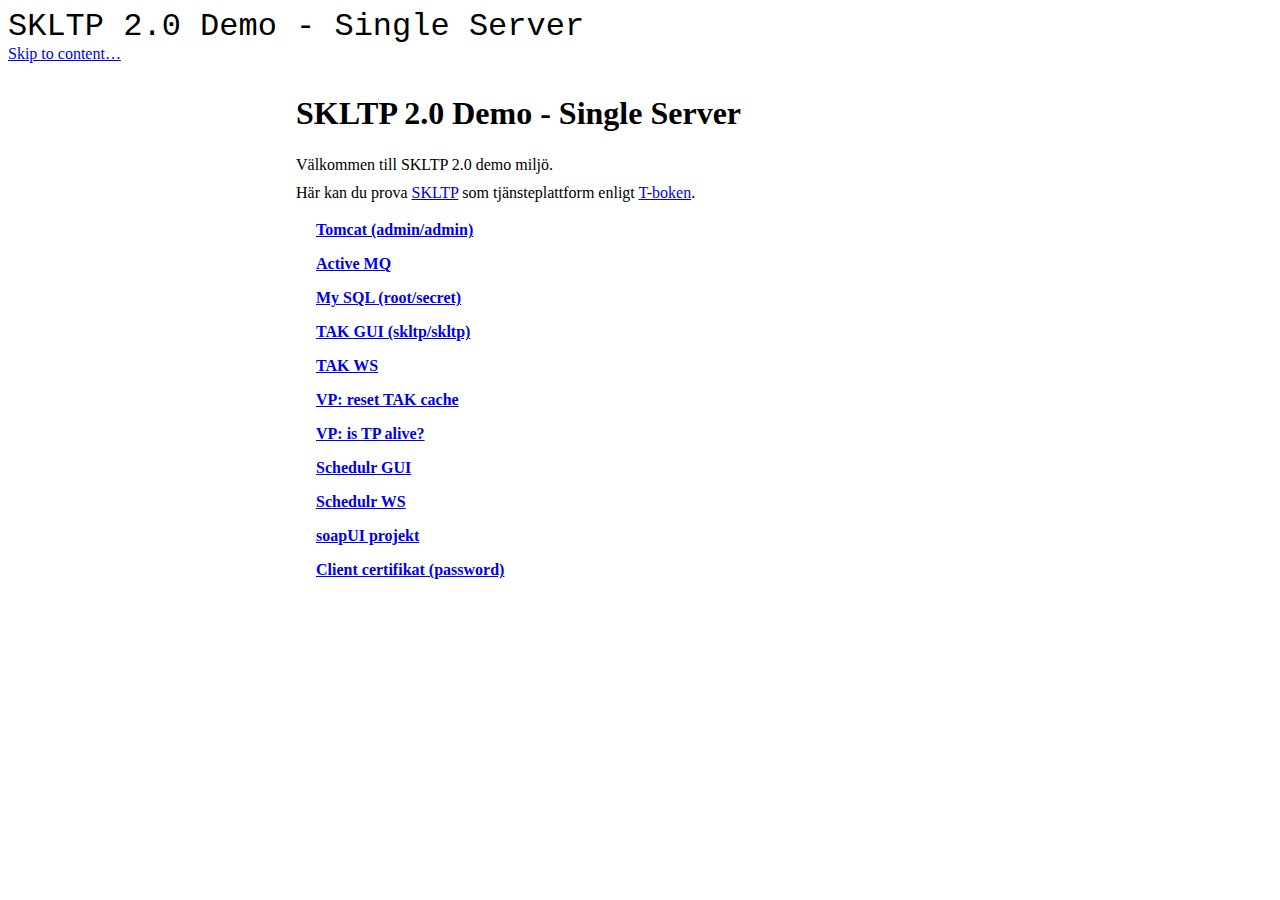
<file: puppet/files/apached/index.html>
<!doctype html>
<!--[if lt IE 7 ]> <html lang="en" class="no-js ie6"> <![endif]-->
<!--[if IE 7 ]>    <html lang="en" class="no-js ie7"> <![endif]-->
<!--[if IE 8 ]>    <html lang="en" class="no-js ie8"> <![endif]-->
<!--[if IE 9 ]>    <html lang="en" class="no-js ie9"> <![endif]-->
<!--[if (gt IE 9)|!(IE)]><!--> <html lang="en" class="no-js"><!--<![endif]-->
	<head>
		<meta http-equiv="Content-Type" content="text/html; charset=UTF-8">
		<meta http-equiv="X-UA-Compatible" content="IE=edge,chrome=1">
		<title>SKLTP 2.0 Demo - Single Server</title>
		<meta name="viewport" content="width=device-width, initial-scale=1.0">
		<link rel="shortcut icon" href="http://33.33.33.33:8080/Schedulr-0.1/static/images/favicon.ico" type="image/x-icon">
		<link rel="apple-touch-icon" href="http://33.33.33.33:8080/Schedulr-0.1/static/images/apple-touch-icon.png">
		<link rel="apple-touch-icon" sizes="114x114" href="http://33.33.33.33:8080/Schedulr-0.1/static/images/apple-touch-icon-retina.png">
		<link rel="stylesheet" href="http://33.33.33.33:8080/Schedulr-0.1/static/css/main.css" type="text/css">
		<link rel="stylesheet" href="http://33.33.33.33:8080/Schedulr-0.1/static/css/mobile.css" type="text/css">
		
		<meta name="layout" content="main"/>
		
		<style type="text/css" media="screen">
			#status {
				background-color: #eee;
				border: .2em solid #fff;
				margin: 2em 2em 1em;
				padding: 1em;
				width: 12em;
				float: left;
				-moz-box-shadow: 0px 0px 1.25em #ccc;
				-webkit-box-shadow: 0px 0px 1.25em #ccc;
				box-shadow: 0px 0px 1.25em #ccc;
				-moz-border-radius: 0.6em;
				-webkit-border-radius: 0.6em;
				border-radius: 0.6em;
			}

			.ie6 #status {
				display: inline; /* float double margin fix http://www.positioniseverything.net/explorer/doubled-margin.html */
			}

			#status ul {
				font-size: 0.9em;
				list-style-type: none;
				margin-bottom: 0.6em;
				padding: 0;
			}
            
			#status li {
				line-height: 1.3;
			}

			#status h1 {
				text-transform: uppercase;
				font-size: 1.1em;
				margin: 0 0 0.3em;
			}

			#page-body {
				margin: 2em 1em 1.25em 18em;
			}

			h2 {
				margin-top: 1em;
				margin-bottom: 0.3em;
				font-size: 1em;
			}

			p {
				line-height: 1.5;
				margin: 0.25em 0;
			}

			#controller-list ul {
				list-style-position: inside;
			}

			#controller-list li {
				line-height: 1.3;
				list-style-position: inside;
				margin: 0.25em 0;
			}

			@media screen and (max-width: 480px) {
				#status {
					display: none;
				}

				#page-body {
					margin: 0 1em 1em;
				}

				#page-body h1 {
					margin-top: 0;
				}
			}
		</style>
	
        
	</head>
	<body>
		<div id="schedulrLogo" role="banner"><font color="black" size="6" style="font-family:courier" >SKLTP 2.0 Demo - Single Server</font></div>
		
		<a href="#page-body" class="skip">Skip to content&hellip;</a>
		<div id="page-body" role="main">
			<h1>SKLTP 2.0 Demo - Single Server</h1>
			<p>Välkommen till SKLTP 2.0 demo miljö.</p>
			<p> Här kan du prova <a href="https://skl-tp.atlassian.net/wiki/display/SKLTP/skltp+Home">SKLTP</a> som tjänsteplattform enligt <a href="http://www.cehis.se/arkitektur_regelverk/teknisk_arkitektur/">T-boken</a>.</p>
			<p/>	

			<div class="dialog" style="margin-left:20px;width:60%;" role="navigation">

        		<a href="http://33.33.33.33:8080/">
        			<h2>Tomcat (admin/admin)</h2>
        		</a>
        		
        		<a href="http://33.33.33.33:8161/admin/index.jsp">
        			<h2>Active MQ</h2>
        		</a>
        		
        		<a href="http://33.33.33.33/phpMyAdmin/">
        			<h2>My SQL (root/secret)</h2>
        		</a>

        		<a href="http://33.33.33.33:8080/tp-vagval-admin-web/">
        			<h2>TAK GUI (skltp/skltp)</h2>
        		</a>

        		<a href="http://33.33.33.33:8080/tp-vagval-admin-services/">
        			<h2>TAK WS</h2>
        		</a>

                        <a href="http://33.33.33.33:23000/resetcache">
                                <h2>VP: reset TAK cache</h2>
                        </a>

                        <a href="http://33.33.33.33:21000/monitor/ping">
                                <h2>VP: is TP alive?</h2>
                        </a>

        		<a href="http://33.33.33.33:8080/Schedulr-0.1/">
        			<h2>Schedulr GUI</h2>
        		</a>

        		<a href="http://33.33.33.33:8080/Schedulr-0.1/ws">
        			<h2>Schedulr WS</h2>
        		</a>

        		<a href="http://33.33.33.33/skltp-scheduling-soapui-project.xml">
        			<h2>soapUI projekt</h2>
        		</a>

        		<a href="http://33.33.33.33/client.jks">
        			<h2>Client certifikat (password)</h2>
        		</a>

			</div>
		</div>
	
		<div class="footer" role="contentinfo"></div>
		<div id="spinner" class="spinner" style="display:none;">Loading&hellip;</div>
		
        <script src="http://33.33.33.33:8080/Schedulr-0.1/static/js/application.js" type="text/javascript" ></script>

	</body>
</html>
</file>
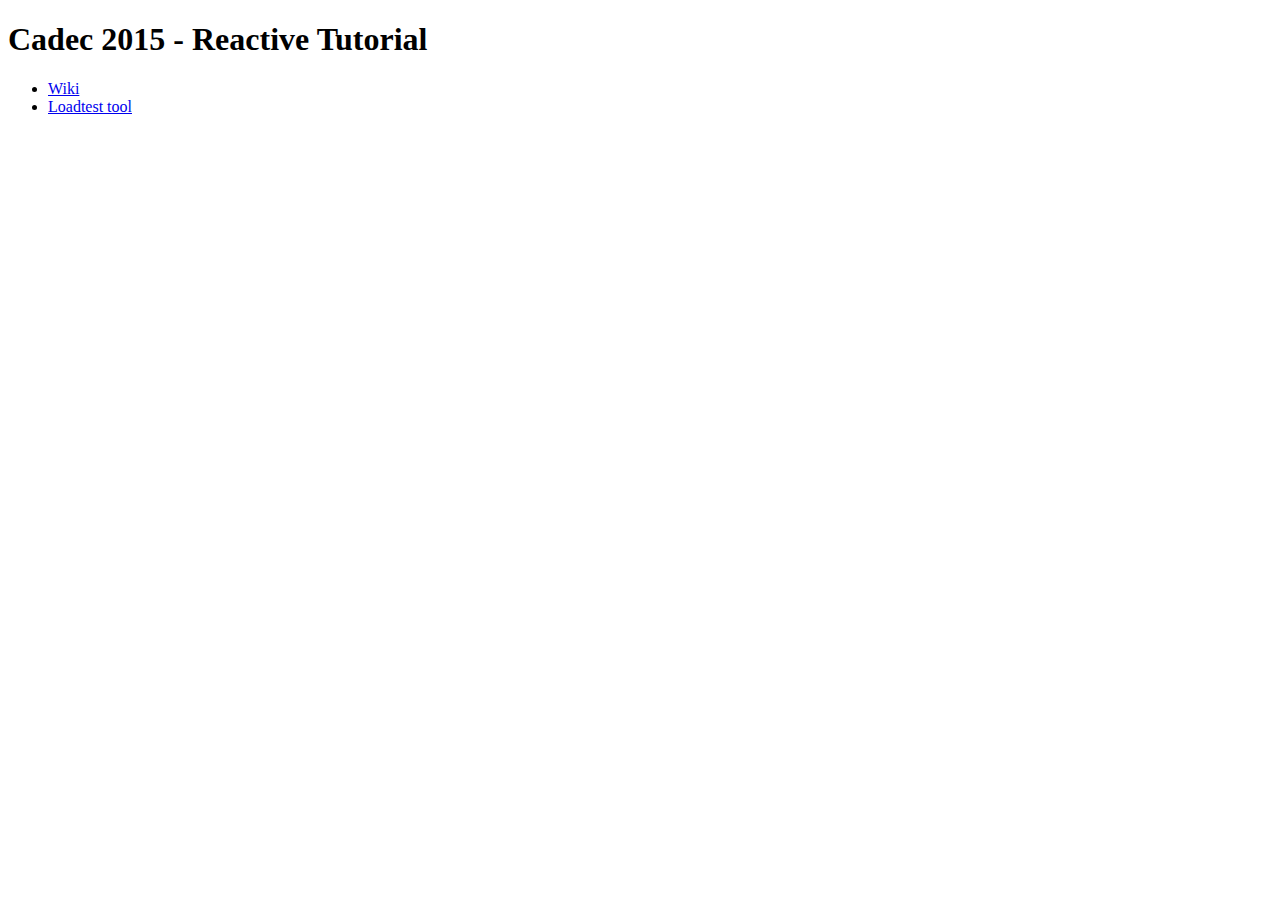
<file: puppet/files/users/dev-user/index.html>
<!doctype html>
<html lang="en">
  <head>
    <meta http-equiv="Content-Type" content="text/html; charset=UTF-8">
    <title>Cadec 2015 - Reactive Tutorial</title>
  </head>
  <body>
    <h1>Cadec 2015 - Reactive Tutorial</h1>
    <ul>
      <li><a href="https://github.com/callistaenterprise/cadec-2015-reactive-tutorial/wiki">Wiki</a></li>
      <li><a href="http://localhost:9100">Loadtest tool</a></li>
    </ul>
  </body>
</html>
</file>
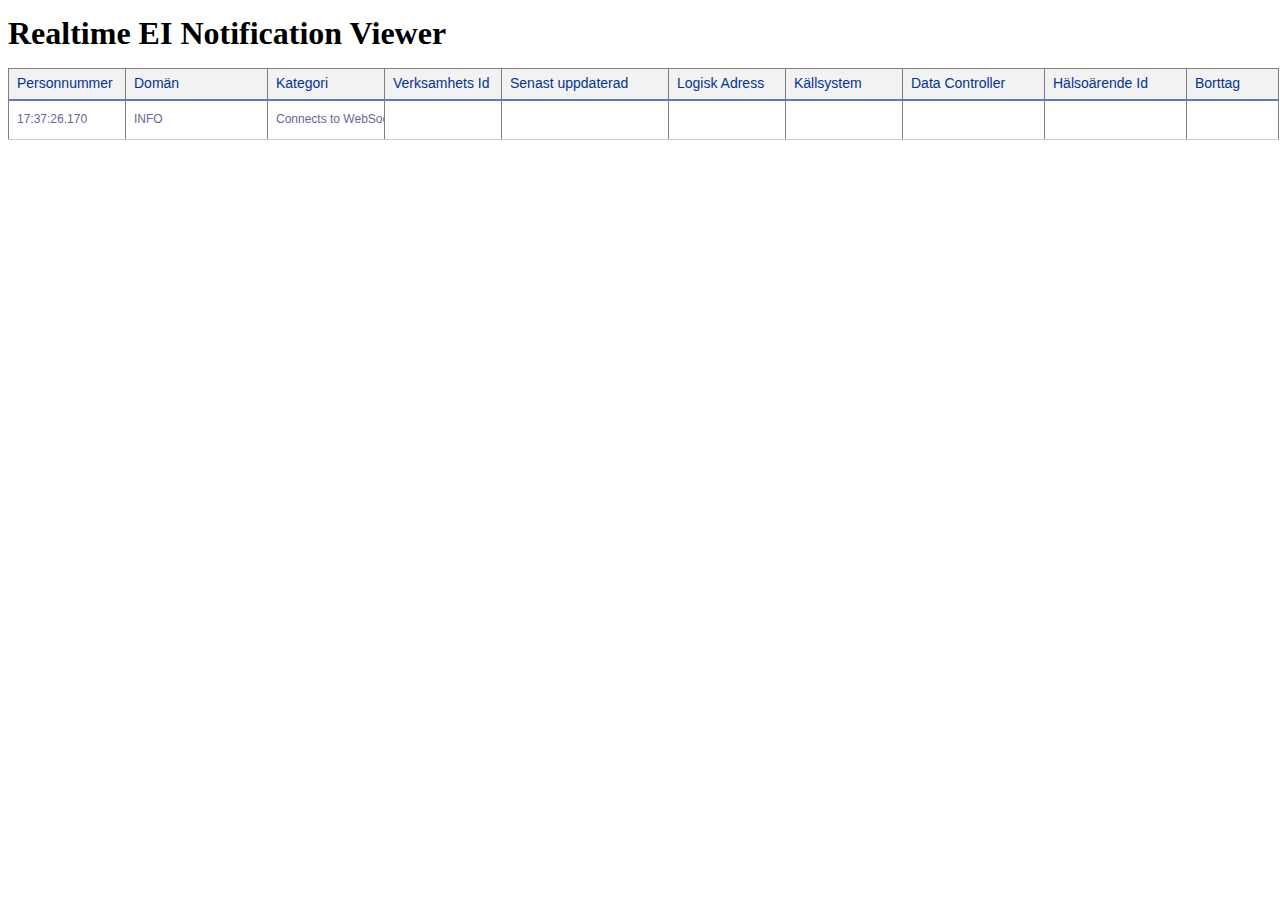
<file: puppet/modules/apache/files/eiNotificationViewer/index.html>
<!DOCTYPE html>
<html lang="en">
    <head>
        <meta charset="utf-8">
        <title>Realtime EI Notification Viewer</title>
        <script src="js/stomp.js"></script>
        <script src="js/stomp_push.js"></script>
        <script src="js/websocket.js"></script>
        <script src="js/app.js"></script>

		<style type="text/css">
		<!--
		@import url("css/table.css");
		@import url("css/tooltip.css");
		-->
		</style>
    </head>
    <body>
        <h1>Realtime EI Notification Viewer</h1>

		<table width="1100" id="ei-event-table" class="fixed" border="1">
		  <tr>			
		    <th width="100">Personnummer</th>
		    <th width="125">Domän</th>
		    <th width="100">Kategori</th>
			<th width="100">Verksamhets Id</th>
		    <th width="150">Senast uppdaterad</th>
		    <th width="100">Logisk Adress</th>
		    <th width="100">Källsystem</th>
		    <th width="125">Data Controller</th>
		    <th width="125">Hälsoärende Id</th>
			<th width="75">Borttag</th>
		  </tr>
		</table>

    </body>
</html>
</file>
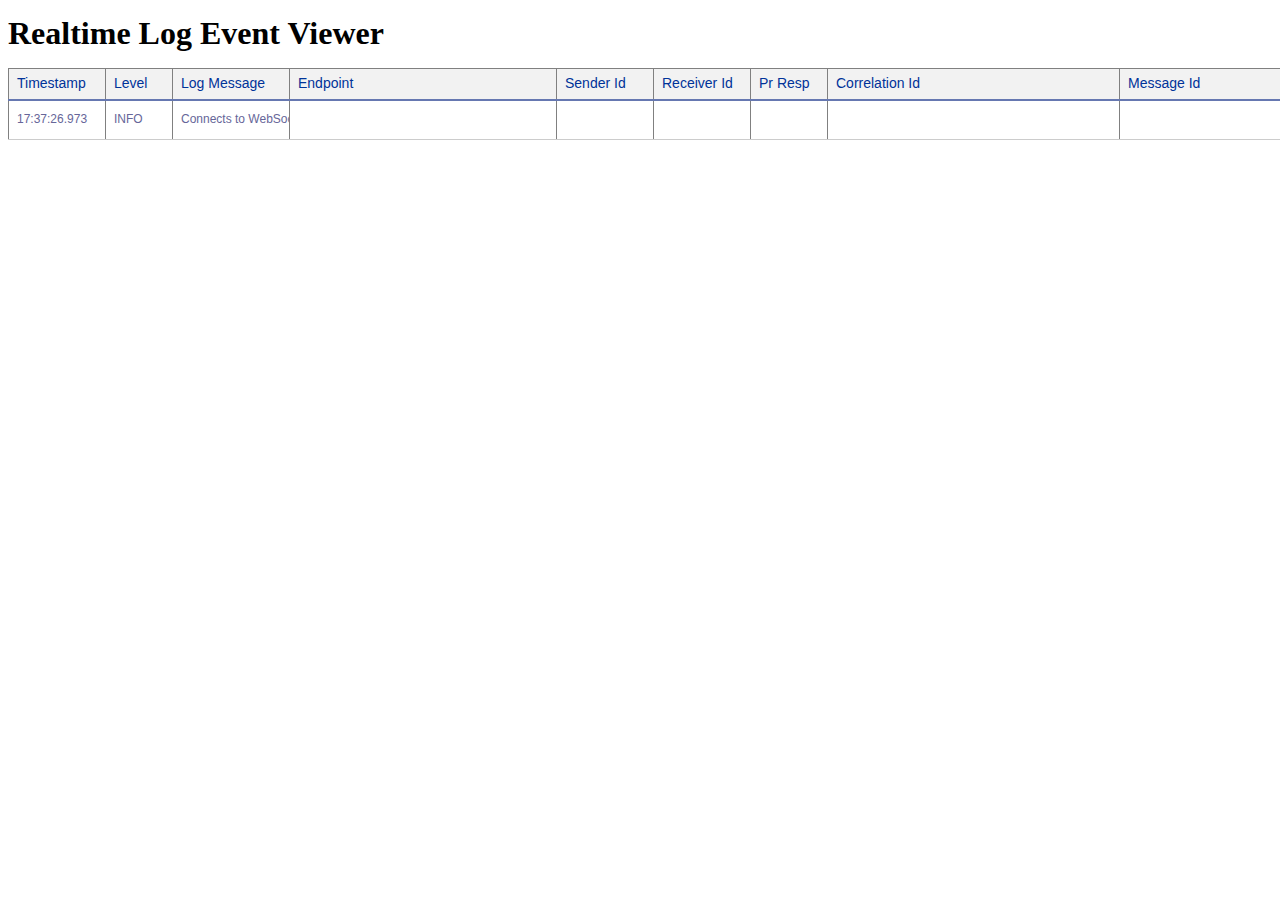
<file: puppet/modules/apache/files/logViewer/index.html>
<!DOCTYPE html>
<html lang="en">
    <head>
        <meta charset="utf-8">
        <title>Realtime Log Event Viewer</title>
        <script src="js/stomp.js"></script>
        <script src="js/stomp_push.js"></script>
        <script src="js/websocket.js"></script>
        <script src="js/app.js"></script>

		<style type="text/css">
		<!--
		@import url("css/table.css");
		@import url("css/tooltip.css");
		-->
		</style>
    </head>
    <body>
        <h1>Realtime Log Event Viewer</h1>

		<table width="1400" id="log-event-table" class="fixed" border="1">
		  <tr>
		    <th width="80">Timestamp</th>
		    <th width="50">Level</th>
		    <th width="100">Log Message</th>
			<th width="250">Endpoint</th>
		    <th width="80">Sender Id</th>
		    <th width="80">Receiver Id</th>
		    <th width="60">Pr Resp</th>
		    <th width="275">Correlation Id</th>
		    <th width="275">Message Id</th>
			<th width="250">Producer Endpoint</th>
		  </tr>
		</table>

    </body>
</html>
</file>
